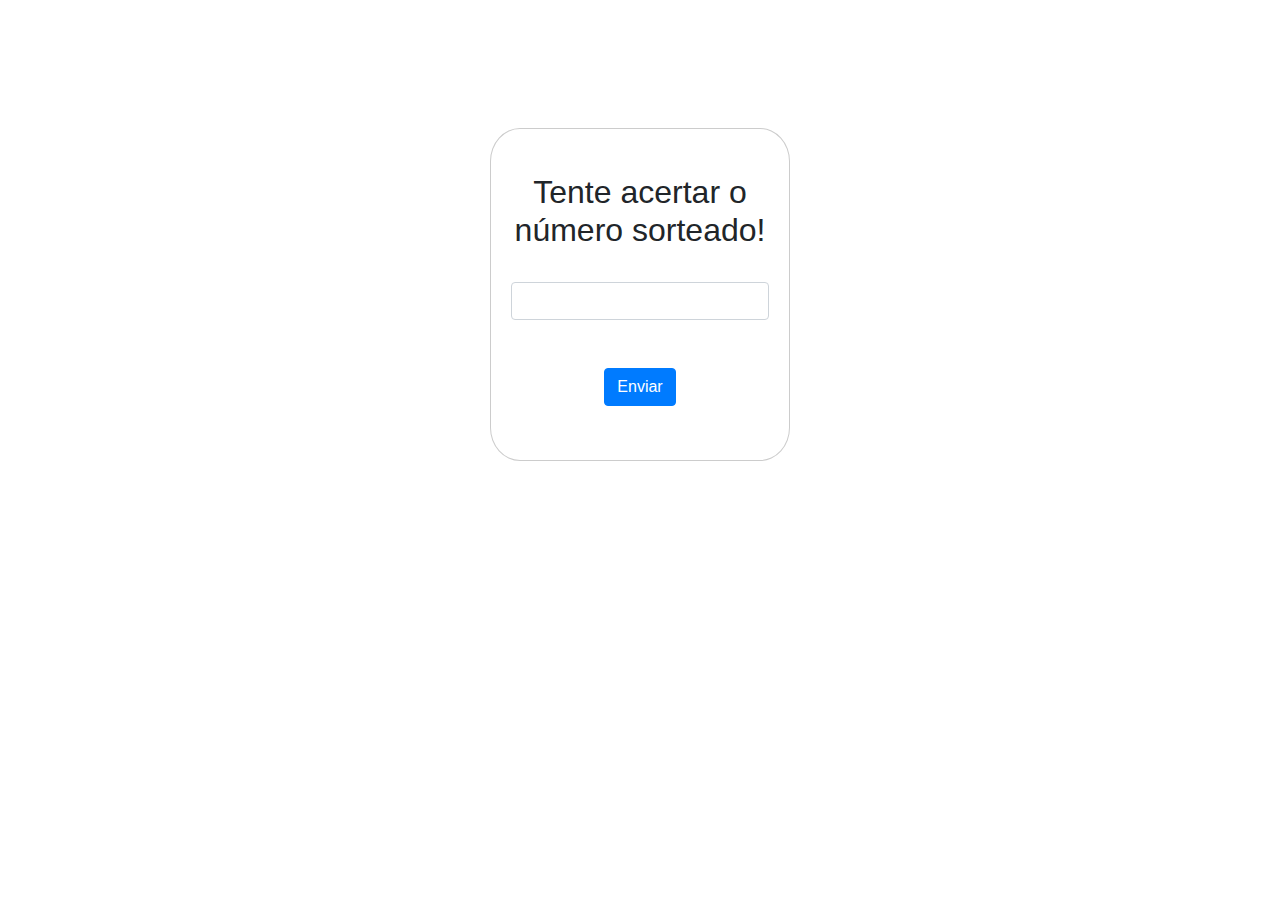
<file: index.html>
<!DOCTYPE html>
<html lang="en">
<head>
    <meta charset="UTF-8">
    <meta http-equiv="X-UA-Compatible" content="IE=edge">
    <meta name="viewport" content="width=device-width, initial-scale=1.0">
    <title>Document</title>
    <link rel="stylesheet" type="text/css" href="style.css">
    <link rel="stylesheet" type="text/css" href="https://stackpath.bootstrapcdn.com/bootstrap/4.5.0/css/bootstrap.min.css">
</head>
<body>
   <div class="main-div">
        <br>
        
      <h2>Tente acertar o número sorteado!</h2>
      <br>
      <form id="numeroForm">
         <input type="text" class="form-control" id="numeroEscolhido" name="numeroEscolhido" required>
         <br>
         <br>
         <button type="submit" class="btn btn-primary">Enviar</button>
         <br>
         <br>
         <div id="message"></div>
         <div id="tentativas"></div>
      </form>
   </div> 

   <script src="control.js"></script>
</body>
</html>
</file>
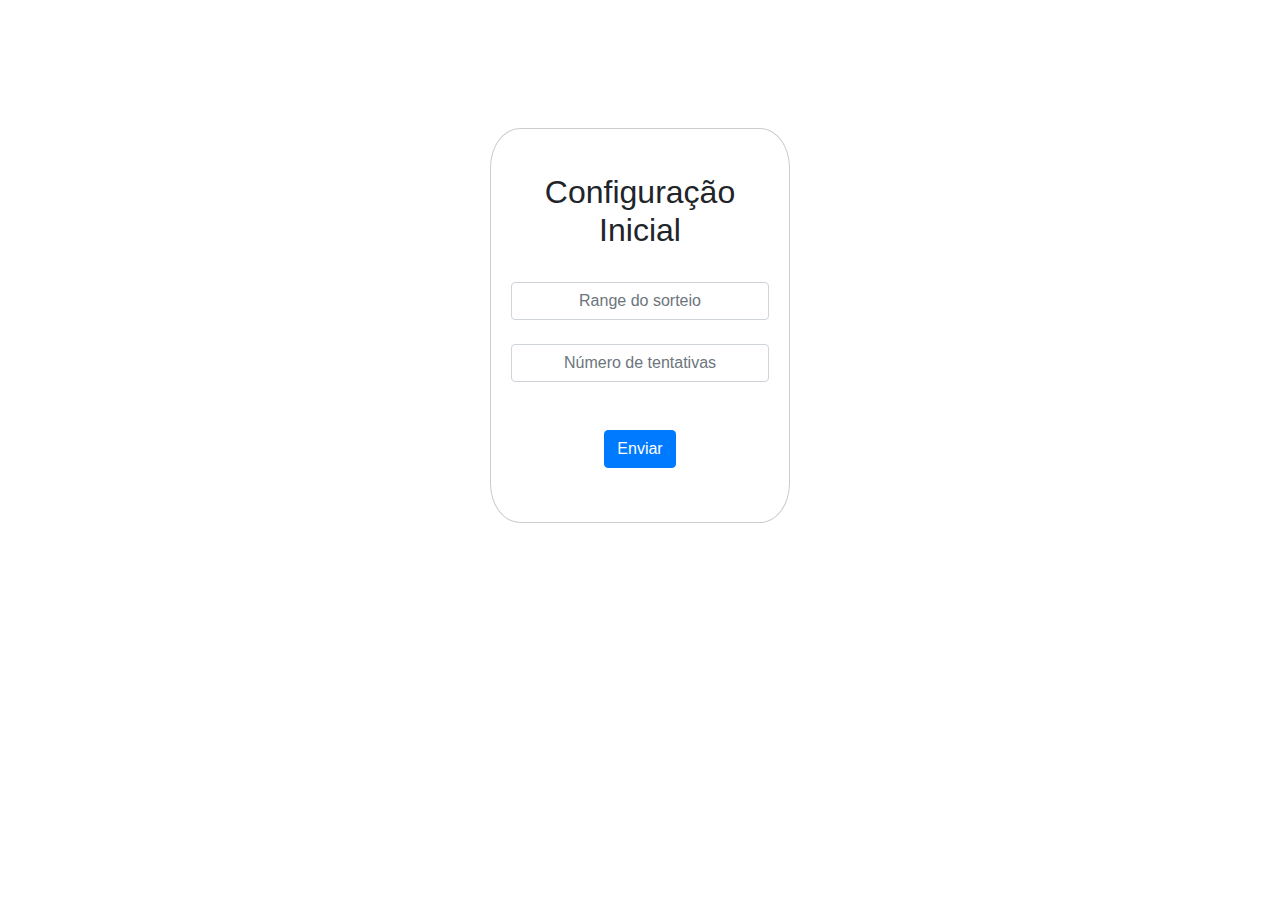
<file: inicial.html>
<!DOCTYPE html>
<html lang="en">
<head>
    <meta charset="UTF-8">
    <meta http-equiv="X-UA-Compatible" content="IE=edge">
    <meta name="viewport" content="width=device-width, initial-scale=1.0">
    <title>Document</title>
    <link rel="stylesheet" type="text/css" href="style.css">
    <link rel="stylesheet" type="text/css" href="https://stackpath.bootstrapcdn.com/bootstrap/4.5.0/css/bootstrap.min.css">
</head>
<body>
   <div class="main-div">
    <br>
      <h2>Configuração Inicial</h2>
      <br>
      <form id="numeroForm">
         <input type="text" class="form-control" placeholder="Range do sorteio" id="numeroEscolhido" name="numeroEscolhido" required>
         <br>
         <input type="text" class="form-control" placeholder="Número de tentativas" id="numeroEscolhido" name="numeroEscolhido" required>
         <br>
         <br>
         <button type="submit" class="btn btn-primary">Enviar</button>
         <br>
         <br>
         <div id="message"></div>
         <div id="tentativas"></div>
      </form>
   </div> 

   <script src="control.js"></script>
</body>
</html>
</file>
<file: style.css>
body{
    padding-top: 10%;
}

.main-div{
    border-width: 2px;
    border-color: black;
      background-color: white;
      max-width: 300px;
      margin: 0 auto;
      padding: 20px;
      border: 1px solid #ccc;
      text-align: center;
      border-radius: 10%;

}

#message {
    margin-top: 10px;
    font-weight: bold;
    
  }


  .form-control::placeholder{
    text-align:center;
  }
</file>
